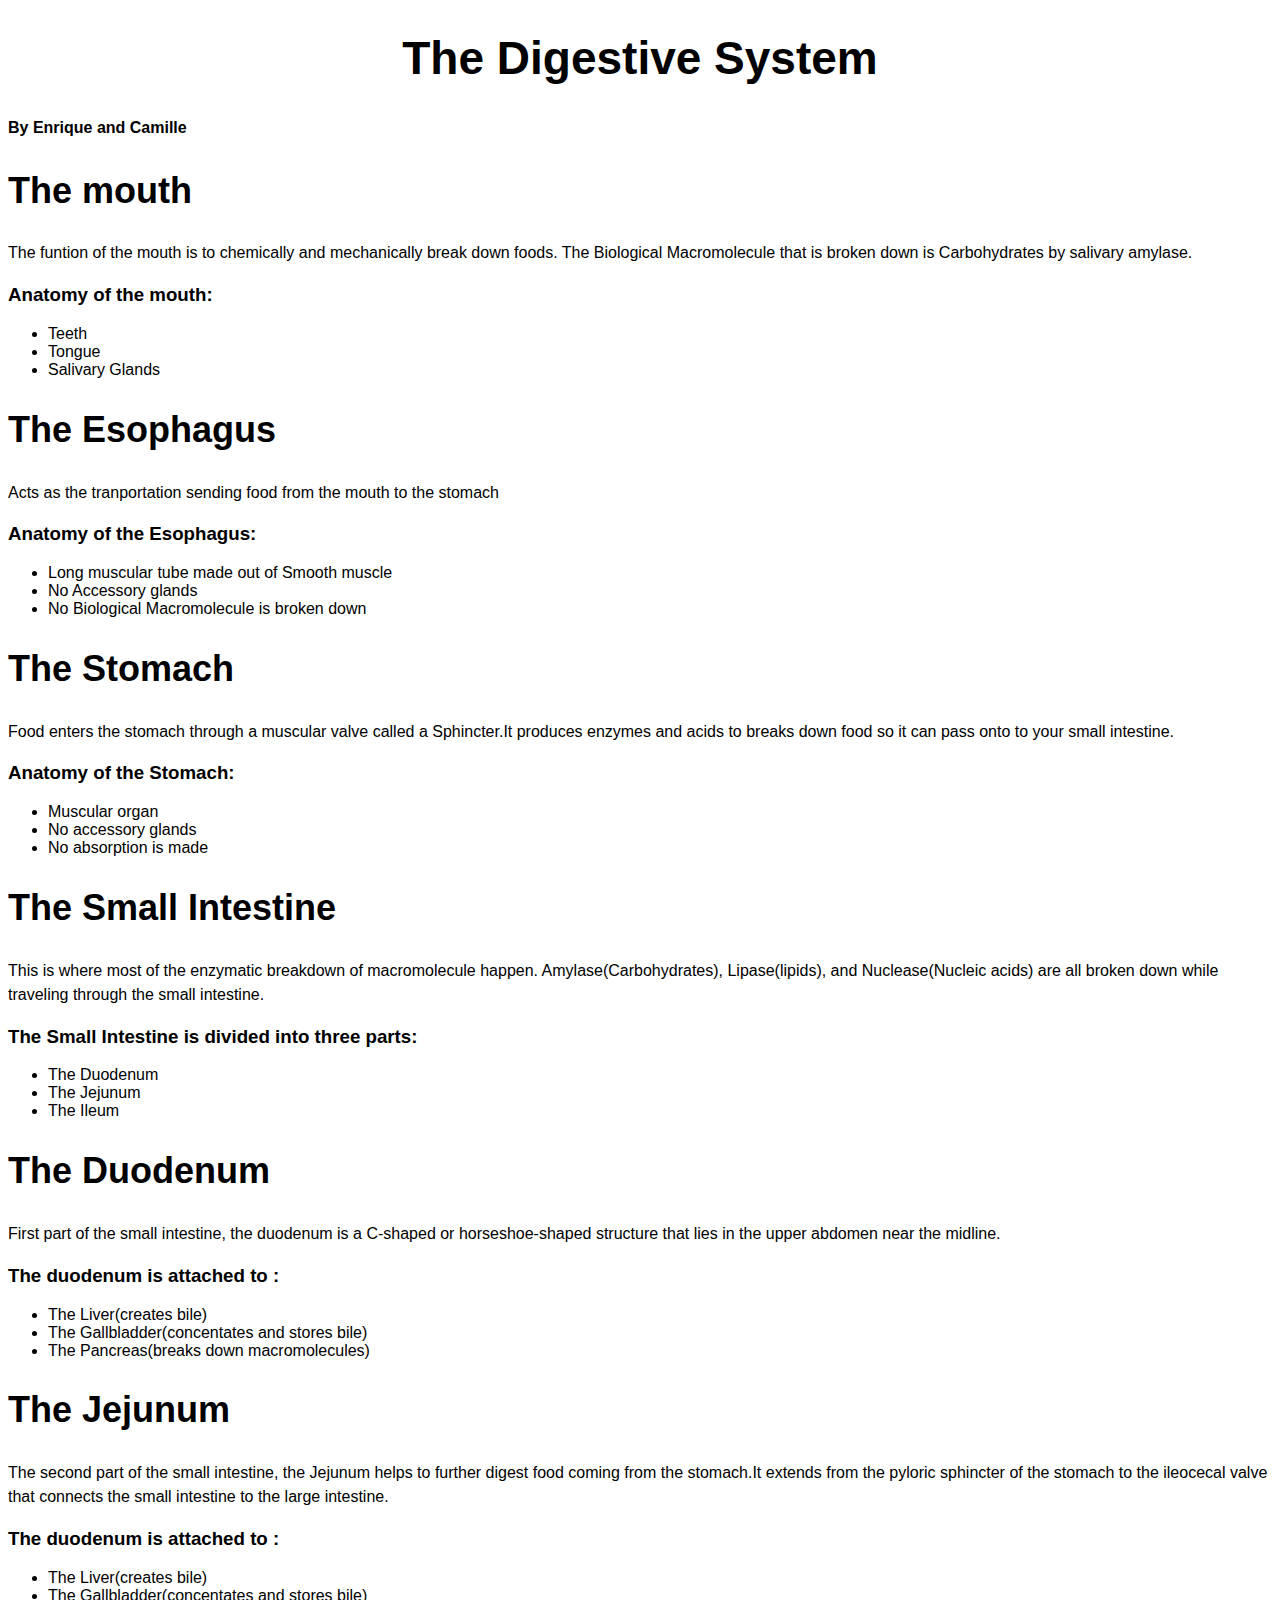
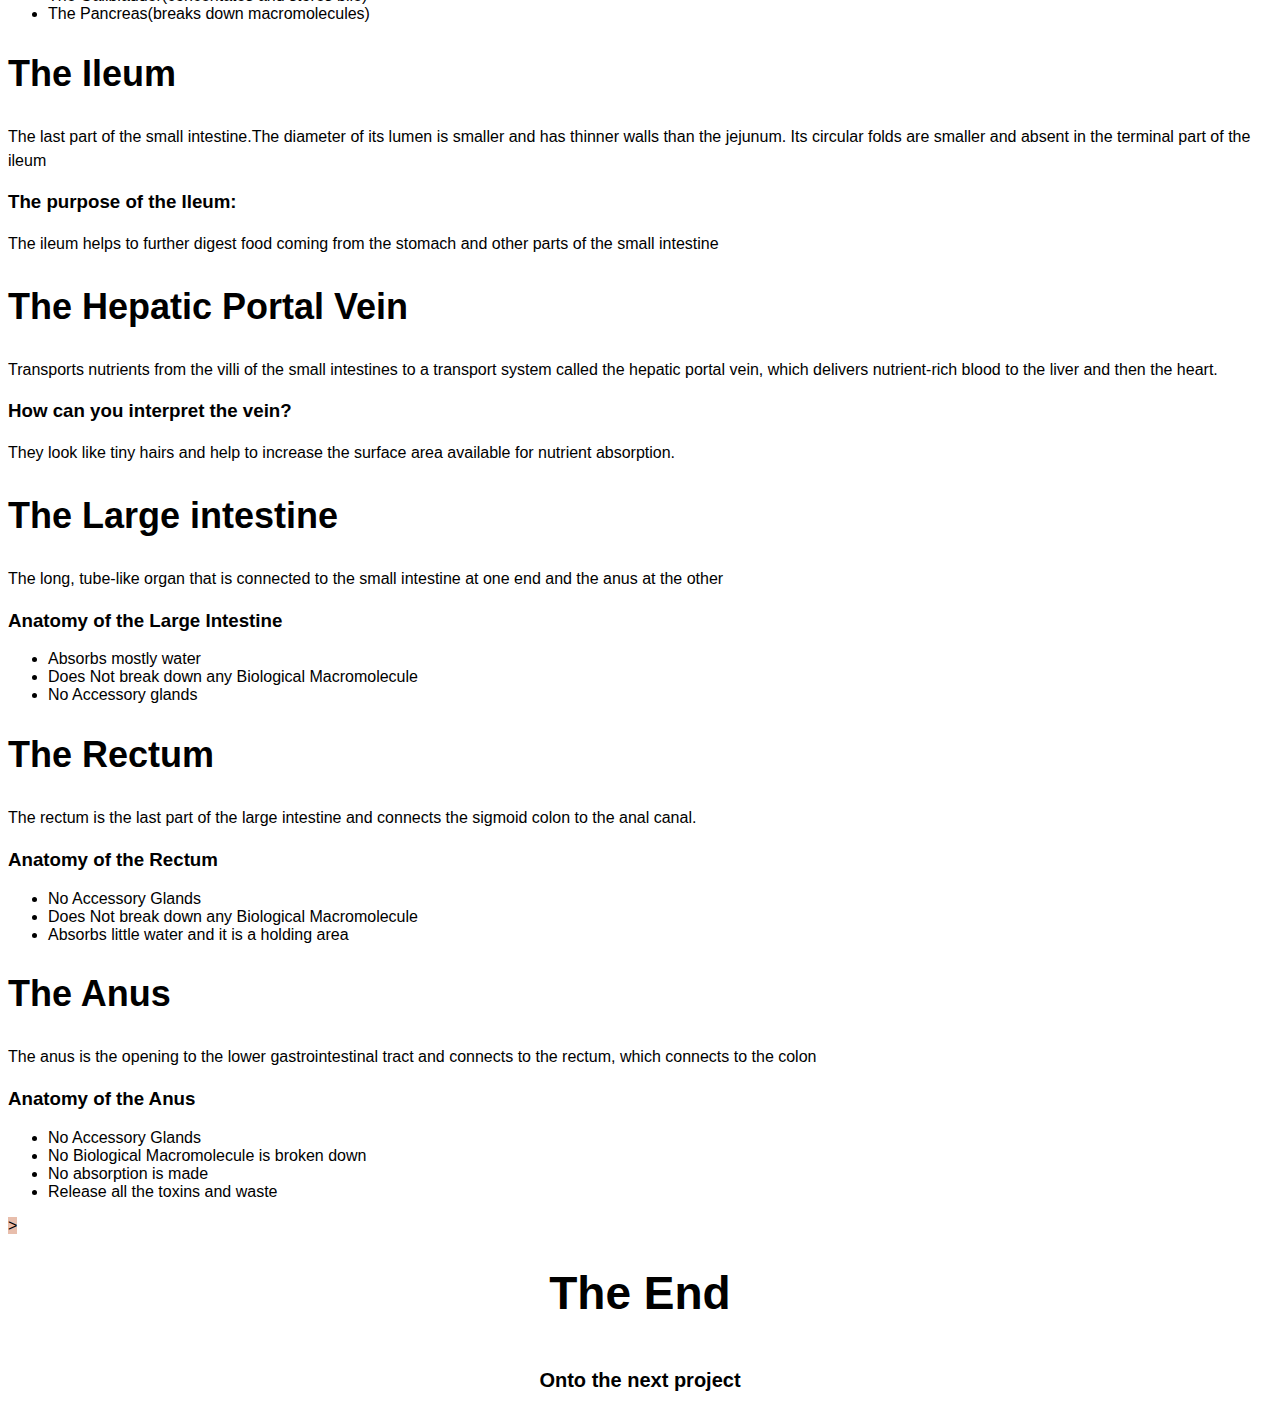
<file: index.html>
<!doctype html>
<html ⚡ lang="en">
<head>
    <link rel="stylesheet" href="./CSS/styles.css">
  <meta charset="utf-8">
  <link rel="canonical" href="https://ampbyexample.com/stories/monetization/doubleclick/">
  <meta name="viewport" content="width=device-width,minimum-scale=1,initial-scale=1">
  <script async src="https://cdn.ampproject.org/v0.js"></script>
  <link  rel="icon" href="./Images/favicon-32x32.png">

  <title>Digestive System </title>

  <script async custom-element="amp-story" src="https://cdn.ampproject.org/v0/amp-story-1.0.js"></script>
  <script async custom-element="amp-video" src="https://cdn.ampproject.org/v0/amp-video-0.1.js"></script>

  

</head>
  <body>
    <amp-story standalone
      title="Digestive System"
      publisher="Enrique"
      poster-portrait-src="">
      
      <amp-story-page id="page-1">
        <amp-story-grid-layer template="fill">
          <amp-video autoplay loop
            width="400"
            height="750"
            poster=""
            layout="fill">
            <source src="./Videos/RedBloodCellsFlow.mp4" type="video/mp4">
          </amp-video>
        </amp-story-grid-layer>
        <amp-story-grid-layer class="center middle">
          <h1>The Digestive System</h1>
        </amp-story-grid-layer>
        <amp-story-grid-layer class="bold bottom">
          <p>By Enrique and Camille </p>
        </amp-story-grid-layer>
      </amp-story-page>

      <amp-story-page id="page-2">
        
        <amp-story-grid-layer template="vertical" class="Top">
          <h2 class="bold">The mouth</h2>
          <p class="">The funtion of the mouth is to chemically and mechanically break down foods.

            The Biological Macromolecule that is broken down  is Carbohydrates by salivary amylase.
            </p>
          <h3 class="">Anatomy of the mouth:</h3>
          <ul>
            <li>Teeth</li>
            <li>Tongue</li>
            <li>Salivary Glands</li>
          </ul>
        </amp-story-grid-layer>
        <amp-story-grid-layer template="vertical" class="bottom"> 
          <amp-img   width="400" height="400"  layout="responsive" src="./Images/mouth.png"></amp-img>
        </amp-story-grid-layer>
      </amp-story-page>

      <amp-story-page id="page-3">
        <amp-story-grid-layer template="vertical">
          <amp-img   width="320" height="320"  layout="responsive" src="./Images/swallowing gif better.gif"></amp-img>
        </amp-story-grid-layer>
        <amp-story-grid-layer template="vertical" class="bottom">
          <h2 class="bold">The Esophagus</h2>
          <p class=""> Acts as the tranportation sending food from the mouth to the stomach </p>
          <h3 class="bold">Anatomy of the Esophagus:  </h3>
          <ul>
            <li>Long muscular tube  made out of Smooth muscle </li>
            <li>No Accessory glands </li>
            <li>No Biological Macromolecule is broken down</li>
          </ul>
          
        </amp-story-grid-layer>
      </amp-story-page>

      <amp-story-page id="page-4">
        <amp-story-grid-layer template="vertical">
          <amp-img   width="320" height="320"  layout="responsive" src="./Images/Stomach acid better.gif"></amp-img>
        </amp-story-grid-layer>
        <amp-story-grid-layer template="vertical" class="bottom">
          <h2 class="bold">The Stomach </h2>
          <p class=""> Food enters the stomach through a muscular valve called a Sphincter.It produces enzymes and acids to breaks down food so it can pass onto to your small intestine.
             </p>
          <h3 class="bold">Anatomy of the Stomach:  </h3>
          <ul>
            <li>Muscular organ</li>
            <li>No accessory glands </li>
            <li>No absorption is made </li>
          </ul>
          
        </amp-story-grid-layer>
      </amp-story-page>

      <amp-story-page id="page-5" >
        <amp-story-grid-layer template="none" class="bottom">
          <amp-img   width="320" height="320" template="vertical"  layout="responsive" src="./Images/dancing intestine better.gif"></amp-img>
        </amp-story-grid-layer>
        <amp-story-grid-layer template="vertical" class="top">
          <h2 class="bold">The Small Intestine </h2>
          <p class=""> This is where most of the enzymatic breakdown of macromolecule happen. Amylase(Carbohydrates), Lipase(lipids), and Nuclease(Nucleic acids) are all broken down while traveling through the small intestine.
             </p>
          <h3 class="bold">The Small Intestine is divided into three parts:  </h3>
          <ul>
            <li>The Duodenum</li>
            <li>The Jejunum </li>
            <li>The Ileum</li>
          </ul>
          
        </amp-story-grid-layer>
      </amp-story-page>

      <amp-story-page id="page-6">
        <amp-story-grid-layer class="top" template="vertical">
          <amp-img   width="320" height="320" template="vertical" layout="responsive" src="./Images/The Duodenum.png"></amp-img>
        </amp-story-grid-layer>
        <amp-story-grid-layer template="vertical" class="bottom">
          <h2 class="bold">The Duodenum </h2>
          <p class=""> First part of the small intestine, the duodenum is a C-shaped or horseshoe-shaped structure that lies in the upper abdomen near the midline.
             </p>
          <h3 class="bold">The duodenum is attached to :  </h3>
          <ul>
            <li>The Liver(creates bile)</li>
            <li>The Gallbladder(concentates and stores bile) </li>
            <li>The Pancreas(breaks down macromolecules)</li>
          </ul>
          
        </amp-story-grid-layer>
      </amp-story-page>

      <amp-story-page id="page-7">
        <amp-story-grid-layer template="vertical">
          <amp-img   width="320" height="320"  layout="responsive" src="./Images/The Jejunum better.png"></amp-img>
        </amp-story-grid-layer>
        <amp-story-grid-layer template="vertical" class="bottom">
          <h2 class="bold">The Jejunum </h2>
          <p class=""> The second part of the small intestine, the Jejunum helps to further digest food coming from the stomach.It extends from the pyloric sphincter of the stomach to the ileocecal valve that connects the small intestine to the large intestine.

             </p>
          <h3 class="bold">The duodenum is attached to :  </h3>
          <ul>
            <li>The Liver(creates bile)</li>
            <li>The Gallbladder(concentates and stores bile) </li>
            <li>The Pancreas(breaks down macromolecules)</li>
          </ul>
          
        </amp-story-grid-layer>
      </amp-story-page>

      <amp-story-page id="page-8" 
        <amp-story-grid-layer template="vertical">
          <amp-img   width="320" height="320"  layout="responsive" src="./Images/dancing intestine better.gif"></amp-img>
        </amp-story-grid-layer>
        <amp-story-grid-layer template="vertical" class="bottom">
          <h2 class="bold">The Ileum  </h2>
          <p class=""> The last part of the small intestine.The diameter of its lumen is smaller and has thinner walls than the jejunum. Its circular folds are smaller and absent in the terminal part of the ileum
          </p>
          <h3 class="bold">The purpose of the Ileum: </h3>
          <p>The ileum helps to further digest food coming from the stomach and other parts of the small intestine</p>
          
        </amp-story-grid-layer>
      </amp-story-page>

      <amp-story-page id="page-9">
        <amp-story-grid-layer class="bottom" template="vertical">
          <amp-img   width="320" height="320"  layout="responsive" src="./Images/Hepatic Portal Vein.png"></amp-img>
        </amp-story-grid-layer>
        <amp-story-grid-layer template="vertical" class="top">
          <h2 class="bold">The Hepatic Portal Vein  </h2>
          <p class=""> Transports nutrients from the villi of the small intestines to a transport system called the hepatic portal vein, which delivers nutrient-rich blood to the liver and then the heart.

          </p>
          <h3 class="bold">How can you interpret the vein? </h3>
          <p>They look like tiny hairs and help to increase the surface area available for nutrient absorption.</p>
          
        </amp-story-grid-layer>
      </amp-story-page>

      <amp-story-page id="page-10">
        <amp-story-grid-layer class="bottom" template="vertical">
          <amp-img   width="320" height="320"  layout="responsive" src="./Images/Large Intestine.png"></amp-img>
        </amp-story-grid-layer>
        <amp-story-grid-layer template="vertical" class="top">
          <h2 class="bold">The Large intestine   </h2>
          <p class=""> The long, tube-like organ that is connected to the small intestine at one end and the anus at the other

          </p>
          <h3 class="bold">Anatomy of the Large Intestine </h3>
          <ul>
            <li>Absorbs mostly water </li>
            <li>Does Not break down any  Biological Macromolecule</li>
            <li>No Accessory glands </li>
          </ul>
          
        </amp-story-grid-layer>
      </amp-story-page>

      <amp-story-page id="page-11" 
      amp-story-grid-layer class="top" template="vertical">
        <amp-img  class="middle" width="380" height="300"  layout="responsive" src="./Images/Rectum.png"></amp-img>
      </amp-story-grid-layer>
      <amp-story-grid-layer template="vertical" class="bottom">
        <h2 class="bold">The Rectum   </h2>
        <p class=""> The rectum is the last part of the large intestine and connects the sigmoid colon to the anal canal.


        </p>
        <h3 class="bold">Anatomy of the Rectum </h3>
        <ul>
          <li>No Accessory Glands </li>
          <li>Does Not break down any  Biological Macromolecule</li>
          <li>Absorbs little water and it is a holding area  </li>
        </ul>
        
      </amp-story-grid-layer>
      </amp-story-page>
      <amp-story-page id="page-12">
        <amp-story-grid-layer class="bottom" template="vertical">
          <amp-img   width="320" height="320"  layout="responsive" src="./Images/anus.png"></amp-img>
        </amp-story-grid-layer>
        <amp-story-grid-layer template="vertical" class="top">
          <h2 class="bold">The Anus    </h2>
          <p class=""> The anus is the opening to the lower gastrointestinal  tract and connects to the rectum, which connects to the colon
          </p>
          <h3 class="bold">Anatomy of the Anus </h3>
          <ul>
            <li>No Accessory Glands </li>
            <li>No Biological Macromolecule is broken down </li>
            <li>No absorption is made  </li>
            <li>Release all the toxins and waste </li>
          </ul>
          
        </amp-story-grid-layer>
      </amp-story-page>

      <amp-story-page id="page-13">
        <amp-story-grid-layer class="middle" template="vertical">
          <amp-img   width="320" height="320"  layout="responsive" src="./Images/end gif.gif"></amp-img>
        </amp-story-grid-layer>>
        <amp-story-grid-layer template="middle-third" class="middle-third">
          <h1 class="bold center">The End</h1>
        </amp-story-grid-layer>
        <amp-story-cta-layer>
          <a href="./UrinarySystem.html" class="button medium center">
            <p class="30px">Onto the next project</p>
          </a>
        </amp-story-cta-layer>
      </amp-story-page>

 
  </body>
</html>
</file>
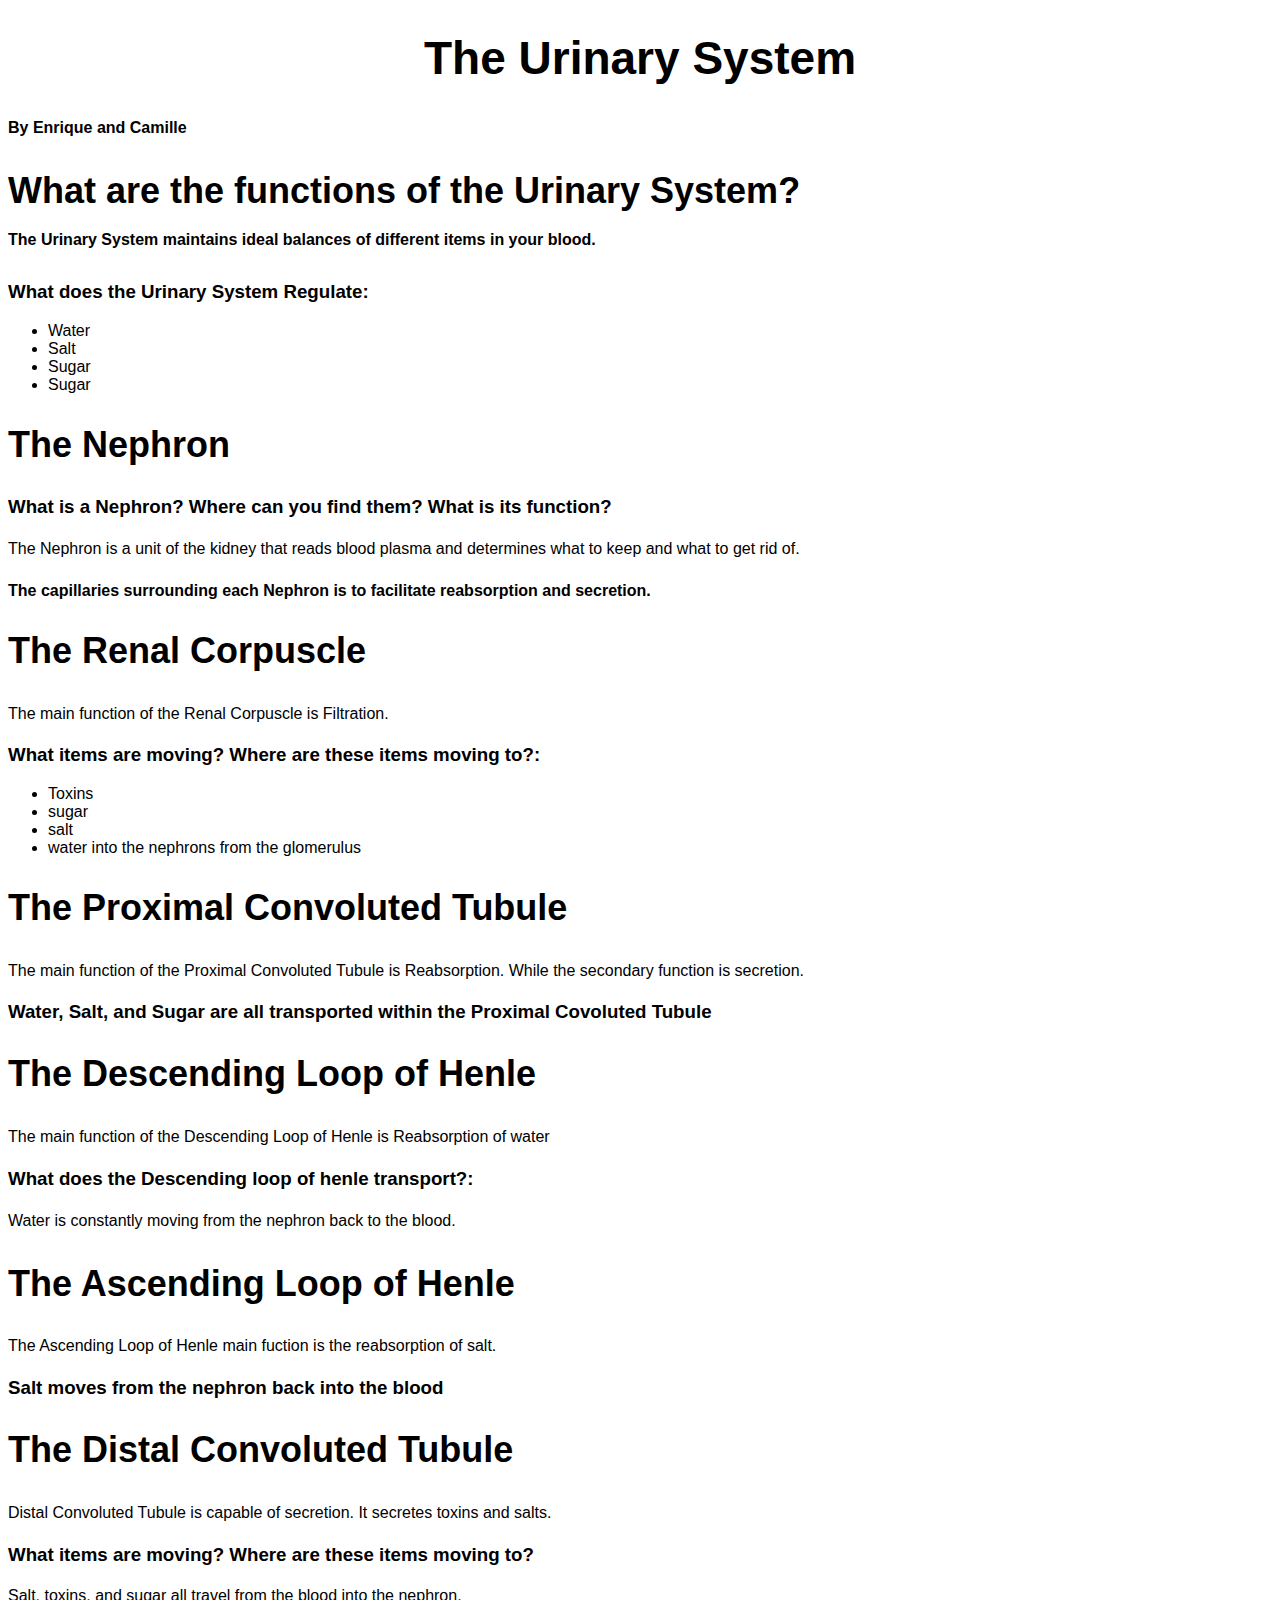
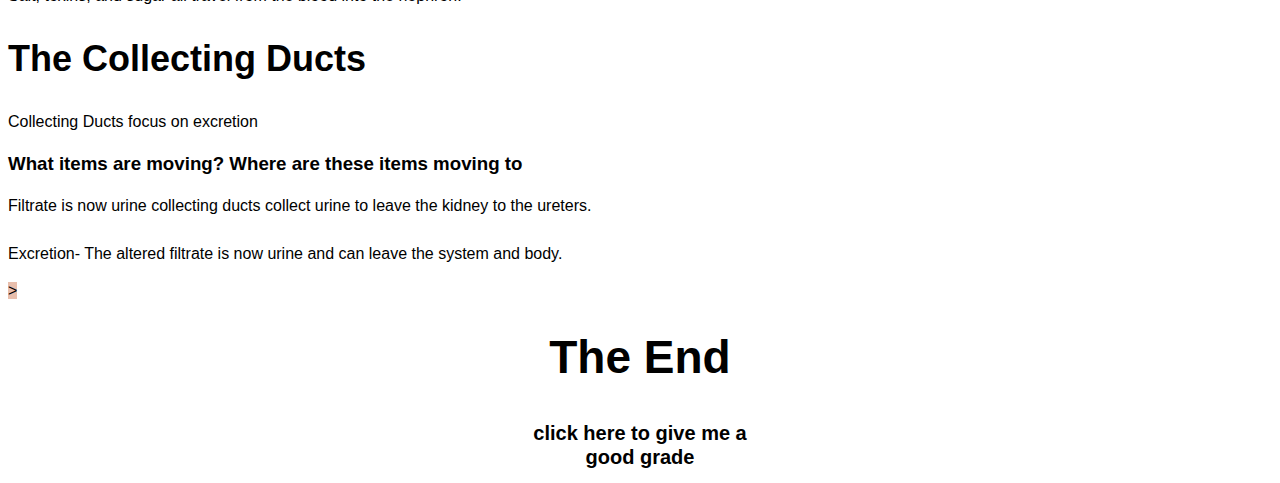
<file: Urinary System.html>
<!doctype html>
<html ⚡ lang="en">
<head>
    <link rel="stylesheet" href="./CSS/styles.css">
  <meta charset="utf-8">
  <link rel="canonical" href="https://ampbyexample.com/stories/monetization/doubleclick/">
  <meta name="viewport" content="width=device-width,minimum-scale=1,initial-scale=1">
  <script async src="https://cdn.ampproject.org/v0.js"></script>
  <link  rel="icon" href="./Images/favicon-32x32.png">

  <title>Urinary System</title>

  <script async custom-element="amp-story" src="https://cdn.ampproject.org/v0/amp-story-1.0.js"></script>
  <script async custom-element="amp-video" src="https://cdn.ampproject.org/v0/amp-video-0.1.js"></script>

  

</head>
  <body>
    <amp-story standalone
      title="Urinary System"
      publisher="Enrique"
      poster-portrait-src="">
      
      <amp-story-page id="page-1">
        <amp-story-grid-layer template="fill">
          <amp-video autoplay loop
            width="400"
            height="750"
            poster=""
            layout="fill">
            <source src="./Videos/intro vid urinary .mp4" type="video/mp4">
          </amp-video>
        </amp-story-grid-layer>
        <amp-story-grid-layer class="center middle">
          <h1>The Urinary System</h1>
        </amp-story-grid-layer>
        <amp-story-grid-layer class="bold bottom">
          <p>By Enrique and Camille </p>
        </amp-story-grid-layer>
      </amp-story-page>

      <amp-story-page id="page-2">
        <amp-story-grid-layer class="bottom" template="vertical">
            <amp-img   width="320" height="320"  layout="responsive" src="./Images/urinary sys img.png"></amp-img>
          </amp-story-grid-layer>
        <amp-story-grid-layer template="vertical" class="Top">
          <h2 class="bold">What are the functions of the Urinary System?

            <p>The Urinary System maintains ideal balances of different items in your blood.</p>
          <h3 class="">What does the Urinary System Regulate:</h3>
          <ul>
            <li>Water</li>
            <li>Salt</li>
            <li>Sugar</li>
            <li>Sugar</li>
          </ul>
        </amp-story-grid-layer>
        <amp-story-grid-layer template="vertical" class="bottom"> 
          <amp-img   width="400" height="400"  layout="responsive" src=""></amp-img>
        </amp-story-grid-layer>
      </amp-story-page>

      <amp-story-page id="page-3">
        <amp-story-grid-layer template="vertical">
          <amp-img   width="320" height="320"  layout="responsive" src="./Images/The Nephron.png"></amp-img>
        </amp-story-grid-layer>
        <amp-story-grid-layer template="vertical" class="bottom">
          <h2 class="bold">The Nephron</h2>
          <h3 class=""> What is a Nephron? Where can you find them? What is its function?  </h3>
          <p>The Nephron is a unit of the kidney that reads blood plasma and determines what to keep and what to get rid of. </p>
          <h4 class="bold">The capillaries surrounding each Nephron is to facilitate reabsorption and secretion.   </h4>
          
          </ul>
          
        </amp-story-grid-layer>
      </amp-story-page>

      <amp-story-page id="page-4">
        <amp-story-grid-layer template="vertical">
          <amp-img   width="320" height="320"  layout="responsive" src="./Images/Renal Corpuscle last.png"></amp-img>
        </amp-story-grid-layer>
        <amp-story-grid-layer template="vertical" class="bottom">
          <h2 class="bold">The Renal Corpuscle
        </h2>
          <p class=""> The main function of the Renal Corpuscle is Filtration.
             </p>
          <h3 class="bold">What items are moving? Where are these items moving to?:  </h3>
          <ul>
            <li>Toxins </li>
            <li>sugar </li>
            <li>salt </li>
            <li>water into the nephrons from the glomerulus</li>
          </ul>
          
        </amp-story-grid-layer>
      </amp-story-page>

      <amp-story-page id="page-5" >
        <amp-story-grid-layer template="none" class="bottom">
          <amp-img   width="320" height="320" template="vertical"  layout="responsive" src="./Images/The Proximal Convoluted Tubule last.png"></amp-img>
        </amp-story-grid-layer>
        <amp-story-grid-layer template="vertical" class="top">
          <h2 class="bold">The Proximal Convoluted Tubule</h2>
          <p class=""> The main function of the Proximal Convoluted Tubule
            is Reabsorption.  While the secondary function is secretion.
           
             </p>
          <h3>Water, Salt, and Sugar are all transported within the Proximal Covoluted Tubule</h3>
          </ul>
          
        </amp-story-grid-layer>
      </amp-story-page>

      <amp-story-page id="page-6">
        <amp-story-grid-layer class="top" template="vertical">
          <amp-img   width="320" height="320" template="vertical" layout="responsive" src="./Images/Descending Loop of Henle.png"></amp-img>
        </amp-story-grid-layer>
        <amp-story-grid-layer template="vertical" class="bottom">
          <h2 class="bold">The Descending Loop of Henle </h2>
          <p class=""> The main function of the Descending Loop of Henle  is Reabsorption of water 

             </p>
          <h3 class="bold">What does the Descending loop of henle transport?:  </h3>
        
            <p class="">Water is constantly moving from the nephron back to the blood.
            </p>
     
          
        </amp-story-grid-layer>
      </amp-story-page>

      <amp-story-page id="page-7">
        <amp-story-grid-layer template="vertical">
          <amp-img   width="320" height="320"  layout="responsive" src="./Images/Ascending Loop of Henle.png"></amp-img>
        </amp-story-grid-layer>
        <amp-story-grid-layer template="vertical" class="bottom">
          <h2 class="bold">The Ascending Loop of Henle
        </h2>
          <p class=""> The Ascending Loop of Henle main fuction is the reabsorption of salt.</p>
          <h3 class="bold">Salt moves from the nephron back into the blood  </h3>
          
          
        </amp-story-grid-layer>
      </amp-story-page>

      <amp-story-page id="page-8" 
        <amp-story-grid-layer template="vertical">
          <amp-img   width="320" height="320"  layout="responsive" src="./Images/Distal Convoluted Tubule.png"></amp-img>
        </amp-story-grid-layer>
        <amp-story-grid-layer template="vertical" class="bottom">
          <h2 class="bold">The Distal Convoluted Tubule   </h2>
          <p class=""> Distal Convoluted Tubule is capable of secretion. It secretes toxins and salts.
          </p>
          <h3 class="bold">What items are moving? Where are these items moving to? </h3>
          <p>Salt, toxins, and sugar all travel from the blood into the nephron.</p>
          
        </amp-story-grid-layer>
      </amp-story-page>

      <amp-story-page id="page-9">
        <amp-story-grid-layer class="bottom" template="vertical">
          <amp-img   width="320" height="320"  layout="responsive" src="./Images/Collecting Ducts.png"></amp-img>
        </amp-story-grid-layer>
        <amp-story-grid-layer template="vertical" class="top">
          <h2 class="bold">The Collecting Ducts </h2>
          <p class=""> Collecting Ducts focus on excretion
          </p>
          <h3 class="bold">What items are moving? Where are these items moving to </h3>
          <p>Filtrate is now urine collecting ducts collect urine to leave the kidney to the ureters. <br> <br>Excretion- The altered filtrate is now urine and can leave the system and body.</p>
          
        </amp-story-grid-layer>
      </amp-story-page>

      

      <amp-story-page id="page-10">
        <amp-story-grid-layer class="middle" template="vertical">
          <amp-img   width="320" height="320"  layout="responsive" src="./Images/urinary sys end.gif"></amp-img>
        </amp-story-grid-layer>>
        <amp-story-grid-layer template="middle-third" class="middle-third">
          <h1 class="bold center">The End</h1>
        </amp-story-grid-layer>
        <amp-story-cta-layer>
          <a href="https://www.youtube.com/watch?v=dQw4w9WgXcQ" class="button medium center">
            <p class="30px">click here to give me a good grade</p>
          </a>
        </amp-story-cta-layer>
      </amp-story-page>

 
  </body>
</html>
</file>
<file: CSS/styles.css>
amp-story img{

  margin: 60px auto;
}
* {
  box-sizing: border-box;
}
amp-story * {
  font-family: 'Helvitica Nueve', sans-serif;
  color: black;
}
amp-story-page {
  background: #E8BEAC;
}
amp-story h1 {
  font-size: 46px;
}
amp-story h2 {
  font-size: 36px;
}
amp-story p {
  font-size: 16px;
  line-height: 24px;
}
.bold {
  font-weight: bold;
}
.bottom {
  align-content: end;
}
.medium {
  font-weight: 600;
}
.first {
  padding-top: 65px;
}
.last {
  padding-bottom: 65px;
}
.blue {
  color: #4285F4;
}
.twenty-px {
  font-size: 20px;
}
.center {
  text-align: center;
}
.lh30 {
  line-height: 30px;
}
.icon {
  background-image: url(https://ampbyexample.com/img/AMP-Brand-White-Icon.svg);
  background-repeat: no-repeat;
  background-size: 50px 50px;
  height: 50px;
  object-fit: contain;
  width: 50px;
}
.byline {
  letter-spacing: 1.28px;
  padding-bottom: 58px;
}
.introducing * {
  line-height: 42px;
}
.subtitle-page {
  padding-top: 80px;
}
.button {
  align-items: center;
  border: 4px solid #FFFFFF;
  color: #FFFFFF;
  display: flex;
  height: 60px;
  margin: 0 auto;
  max-width: 240px;
  text-decoration:none;
}
.button p {
  font-size: 20px;
  width: 100%;
}
amp-ad[template="image-template"] img,
amp-ad[template="video-template"] {
  object-fit: cover;
}
::cue {
  background-color: rgba(0, 0, 0, 0.75);
  font-size: 24px;
  line-height: 1.5;
}
.middle{
  margin-top: 50px;
}
</file>
